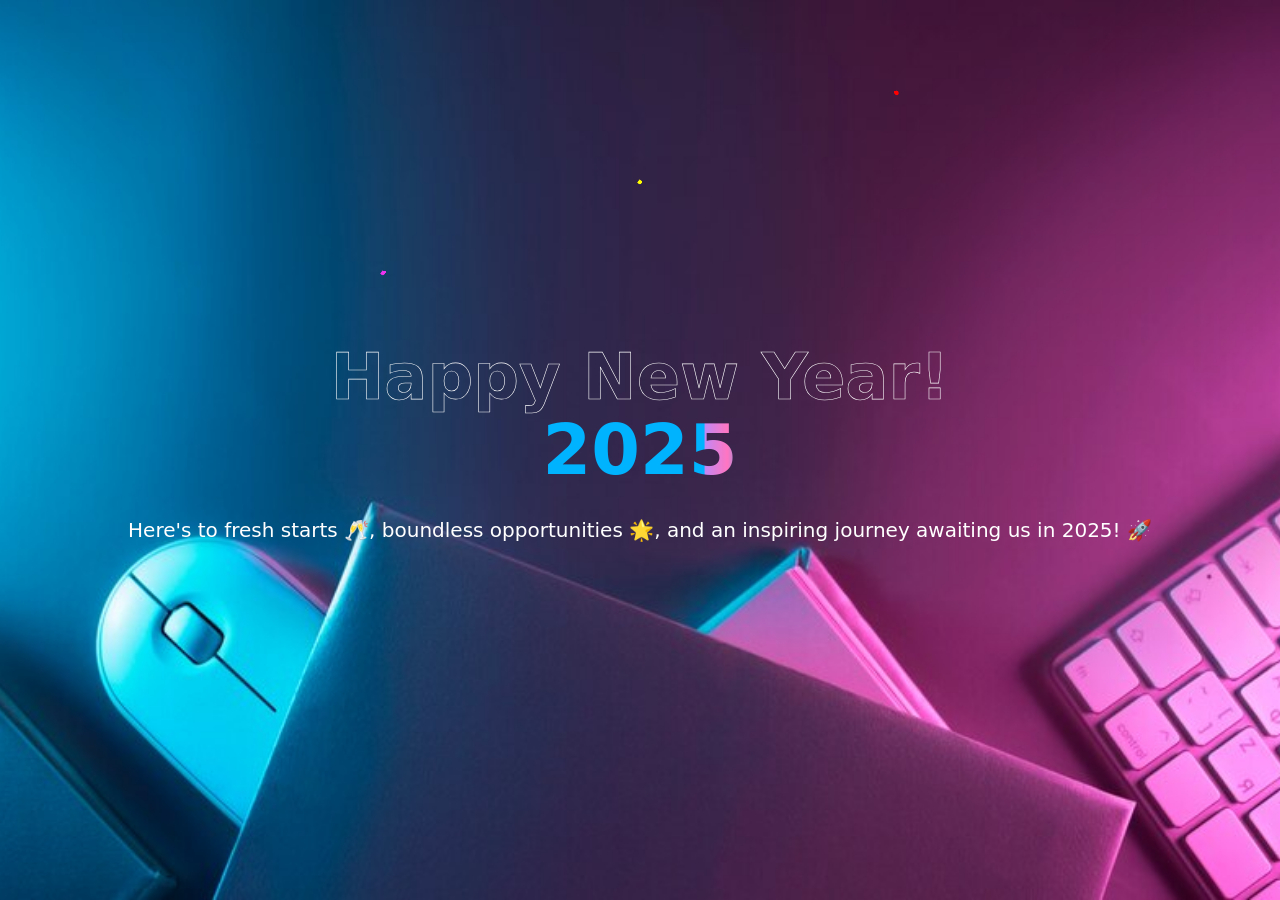
<file: index.html>
<!DOCTYPE html>
<html lang="en">
  <head>
    <meta charset="UTF-8" />
    <meta name="viewport" content="width=device-width, initial-scale=1.0" />
    <title>New Year Countdown</title>
    <link
      href="https://fonts.googleapis.com/css2?family=Roboto:wght@900&display=swap"
      rel="stylesheet"
    />
    <link
      href="https://cdn.jsdelivr.net/npm/bootstrap@5.3.0-alpha1/dist/css/bootstrap.min.css"
      rel="stylesheet"
    />
    <link href="./count.css" rel="stylesheet" />
  </head>
  <body
    class="d-flex flex-column text-white min-vh-100"
    style="
      background-image: url('./Images/bg7.jpg');
      background-size: cover;
      background-position: center;
    "
  >
    <div
      class="container flex-grow-1 d-flex flex-column justify-content-center align-items-center text-center"
    >
      <h2 id="countdown-title" class="fw-bold mb-4 countdown-title">
        Countdown to an Amazing <span class="element"> 2025 </span> Begins!
      </h2>
      <div class="row gy-3 mb-4 mt-2" id="countdown">
        <div class="col-3 text-center">
          <div class="countdown-box">
            <h2 id="days">00</h2>
          </div>
          <p class="text-white mt-2 countdown-label">Days</p>
        </div>
        <div class="col-3 text-center">
          <div class="countdown-box">
            <h2 id="hours">00</h2>
          </div>
          <p class="text-white mt-2 countdown-label">Hours</p>
        </div>
        <div class="col-3 text-center">
          <div class="countdown-box">
            <h2 id="minutes">00</h2>
          </div>
          <p class="text-white mt-2 countdown-label">Minutes</p>
        </div>
        <div class="col-3 text-center">
          <div class="countdown-box">
            <h2 id="seconds">00</h2>
          </div>
          <p class="text-white mt-2 countdown-label">Seconds</p>
        </div>
      </div>
      <p class="lead text-white">
        The final moments of 2024 are slipping away—let's step into 2025 with
        excitement!
      </p>

      <!-- New Year message -->
      <div id="new-year-message" class="new-year-message">
        <h1 class="new-year-message-heading">Happy New Year!</h1>
        <h1 class="btn-shine">2025</h1>
        <p class="below-msg">
          Here's to fresh starts 🥂, boundless opportunities 🌟, and an
          inspiring journey awaiting us in 2025! 🚀
        </p>
      </div>
    </div>
    <!-- crackers -->
    <div class="firework" style="display: none"></div>
    <div class="firework" style="display: none"></div>
    <div class="firework" style="display: none"></div>
    <canvas id="canvas"></canvas>

    <!-- JavaScript for countdown -->
    <script src="count.js"></script>
    <script src="crackers.js"></script>
  </body>
</html>
</file>
<file: count.css>
/* Countdown Box Styling */
  .countdown-box {
    position: relative;
    border: none;
    background: rgba(255, 255, 255, 0.2);
    overflow: hidden;
    padding: 30px;
    width: 200px;
  }
  .countdown-box h2 {
    position: relative;
    z-index: 2;
    font-size: 4rem;
    font-weight: 900;
    font-family: "Roboto", sans-serif;
    margin: 0;
    padding: 20px 0;
    color: transparent;
    -webkit-text-stroke: 0.6px white;
  }
  .countdown-label {
    font-weight: 600;
    color: white;
  }

  .below-msg {
    margin-top: 100px;
    font-size: 20px;
    font-weight: 20px;
  }

  /* New Year message styles */
  .new-year-message {
    opacity: 0;
    font-size: 2.5rem;
    font-weight: 300;
    color: white;
    text-align: center;
    position: absolute;
    width: 100%;
    transition: opacity 2s, transform 1s ease-in-out;
    z-index: 1;
  }
  .new-year-message-heading{
    font-size: 4rem;
    font-weight: 900;
    color: transparent;
    -webkit-text-stroke: 0.6px white;
  }

  /* Fade out effect for the countdown title and message */
  .fade-out {
    opacity: 0;
    transition: opacity 2s;
  }
  canvas {
    display: none;
  }
  .new-year-message.visible {
    opacity: 1;
  }
  #canvas {
    position: absolute;
    cursor: crosshair;
  }
  @keyframes firework {
    0% { transform: translate(var(--x) (--initialY)); width: var(--initialSize); opacity: 1; }
    50% { width: 0.5vmin; opacity: 1; }
    100% { width: var(--finalSize); opacity: 0; }
  }
  
  @keyframes fireworkPseudo {
    0% { transform: translate(-50%, -50%); width: var(--initialSize); opacity: 1; }
    50% { width: 0.5vmin; opacity: 1; }
    100% { width: var(--finalSize); opacity: 0; }
  }
  
  .firework,
  .firework::before,
  .firework::after
  {
    --initialSize: 0.5vmin;
    --finalSize: 45vmin;
    --particleSize: 0.2vmin;
    --color1: yellow;
    --color2: khaki;
    --color3: white;
    --color4: lime;
    --color5: gold;
    --color6: mediumseagreen;
    --y: -30vmin;
    --x: -50%;
    --initialY: 60vmin;
    content: "";
    animation: firework 2s infinite;
    position: absolute;
    top: 50%;
    left: 50%;
    transform: translate(-50%, var(--y));
    width: var(--initialSize);
    aspect-ratio: 1;
    background: 
      /*
      radial-gradient(circle, var(--color1) var(--particleSize), #0000 0) 0% 0%,
      radial-gradient(circle, var(--color1) var(--particleSize), #0000 0) 100% 0%,
      radial-gradient(circle, var(--color1) var(--particleSize), #0000 0) 100% 100%,
      radial-gradient(circle, var(--color1) var(--particleSize), #0000 0) 0% 100%,
      */
      
      radial-gradient(circle, var(--color1) var(--particleSize), #0000 0) 50% 0%,
      radial-gradient(circle, var(--color2) var(--particleSize), #0000 0) 100% 50%,
      radial-gradient(circle, var(--color3) var(--particleSize), #0000 0) 50% 100%,
      radial-gradient(circle, var(--color4) var(--particleSize), #0000 0) 0% 50%,
      
      /* bottom right */
      radial-gradient(circle, var(--color5) var(--particleSize), #0000 0) 80% 90%,
      radial-gradient(circle, var(--color6) var(--particleSize), #0000 0) 95% 90%,
      radial-gradient(circle, var(--color1) var(--particleSize), #0000 0) 90% 70%,
      radial-gradient(circle, var(--color2) var(--particleSize), #0000 0) 100% 60%,
      radial-gradient(circle, var(--color3) var(--particleSize), #0000 0) 55% 80%,
      radial-gradient(circle, var(--color4) var(--particleSize), #0000 0) 70% 77%,
      
      /* bottom left */
      radial-gradient(circle, var(--color5) var(--particleSize), #0000 0) 22% 90%,
      radial-gradient(circle, var(--color6) var(--particleSize), #0000 0) 45% 90%,
      radial-gradient(circle, var(--color1) var(--particleSize), #0000 0) 33% 70%,
      radial-gradient(circle, var(--color2) var(--particleSize), #0000 0) 10% 60%,
      radial-gradient(circle, var(--color3) var(--particleSize), #0000 0) 31% 80%,
      radial-gradient(circle, var(--color4) var(--particleSize), #0000 0) 28% 77%,
      radial-gradient(circle, var(--color5) var(--particleSize), #0000 0) 13% 72%,
      
      /* top left */
      radial-gradient(circle, var(--color6) var(--particleSize), #0000 0) 80% 10%,
      radial-gradient(circle, var(--color1) var(--particleSize), #0000 0) 95% 14%,
      radial-gradient(circle, var(--color2) var(--particleSize), #0000 0) 90% 23%,
      radial-gradient(circle, var(--color3) var(--particleSize), #0000 0) 100% 43%,
      radial-gradient(circle, var(--color4) var(--particleSize), #0000 0) 85% 27%,
      radial-gradient(circle, var(--color5) var(--particleSize), #0000 0) 77% 37%,
      radial-gradient(circle, var(--color6) var(--particleSize), #0000 0) 60% 7%,
      
      /* top right */
      radial-gradient(circle, var(--color1) var(--particleSize), #0000 0) 22% 14%,
      radial-gradient(circle, var(--color1) var(--particleSize), #0000 0) 45% 20%,
      radial-gradient(circle, var(--color1) var(--particleSize), #0000 0) 33% 34%,
      radial-gradient(circle, var(--color1) var(--particleSize), #0000 0) 10% 29%,
      radial-gradient(circle, var(--color1) var(--particleSize), #0000 0) 31% 37%,
      radial-gradient(circle, var(--color1) var(--particleSize), #0000 0) 28% 7%,
      radial-gradient(circle, var(--color1) var(--particleSize), #0000 0) 13% 42%
      ;
    background-size: var(--initialSize) var(--initialSize);
    background-repeat: no-repeat;
  }
  
  .firework::before {
    --x: -50%;
    --y: -50%;
    --initialY: -50%;
  /*   transform: translate(-20vmin, -2vmin) rotate(40deg) scale(1.3) rotateY(40deg); */
    transform: translate(-50%, -50%) rotate(40deg) scale(1.3) rotateY(40deg);
  /*   animation: fireworkPseudo 2s infinite; */
  }
  
  .firework::after {
    --x: -50%;
    --y: -50%;
    --initialY: -50%;
  /*   transform: translate(44vmin, -50%) rotate(170deg) scale(1.15) rotateY(-30deg); */
    transform: translate(-50%, -50%) rotate(170deg) scale(1.15) rotateY(-30deg);
  /*   animation: fireworkPseudo 2s infinite; */
  }
  
  .firework:nth-child(2) {
    --x: 30vmin;
  }
  
  .firework:nth-child(2),
  .firework:nth-child(2)::before,
  .firework:nth-child(2)::after {
    --color1: rgb(237, 51, 237);
    --color2: rgb(238, 130, 193);
    --color3: fuchsia;
    --color4: rgb(218, 112, 112);
    --color5: rgb(221, 160, 166);
    --color6: lavender;  
    --finalSize: 40vmin;
    left: 30%;
    top: 60%;
    animation-delay: -0.25s;
  }
  
  .firework:nth-child(3) {
    --x: -30vmin;
    --y: -50vmin;
  }
  
  .firework:nth-child(3),
  .firework:nth-child(3)::before,
  .firework:nth-child(3)::after {
    --color1: rgb(255, 0, 0);
    --color2: rgb(205, 219, 13);
    --color3: rgb(224, 230, 173);
    --color4: rgb(238, 235, 175);
    --color5: rgb(235, 207, 135);
    --color6: rgb(249, 250, 230);
    --finalSize: 35vmin;
    left: 70%;
    top: 60%;
    animation-delay: -0.4s;
  }

  
.btn-shine{
  position: absolute;
  top: 50%;
  left: 50%;
  transform: translate(-50%,-50%);
  padding: 12px 18px;
  color: #a36feb;
  background: linear-gradient(to right, #c288f4 0, rgb(255, 117, 193) 10%, #00b3ff 20%);
  background-position: 0;
  -webkit-background-clip: text;
  -webkit-text-fill-color: transparent;
  animation: shine 3s infinite linear;
  animation-fill-mode: forwards;
  -webkit-text-size-adjust: none;
  font-weight: 900;
  font-size: 70px;
  white-space: nowrap;
}
    
@keyframes shine{
  0%
  {background-position: 0}
60%
  {background-position: 180px}
100%
  {background-position: 180px}
}

/* ______________________________________ */

.element {
	display: inline-block;
	padding-bottom: 3px;
  color: rgb(255, 0, 106);
}
.element:after {
	content: '';
	display: block;
	margin: auto;
	height: 2px;
	animation: underline 2s infinite;
}
@keyframes underline {
  0% { width: 0%; background-color: rgb(255, 255, 255);}
  100% {width: 100%; background-color: transparent;}
}
</file>
